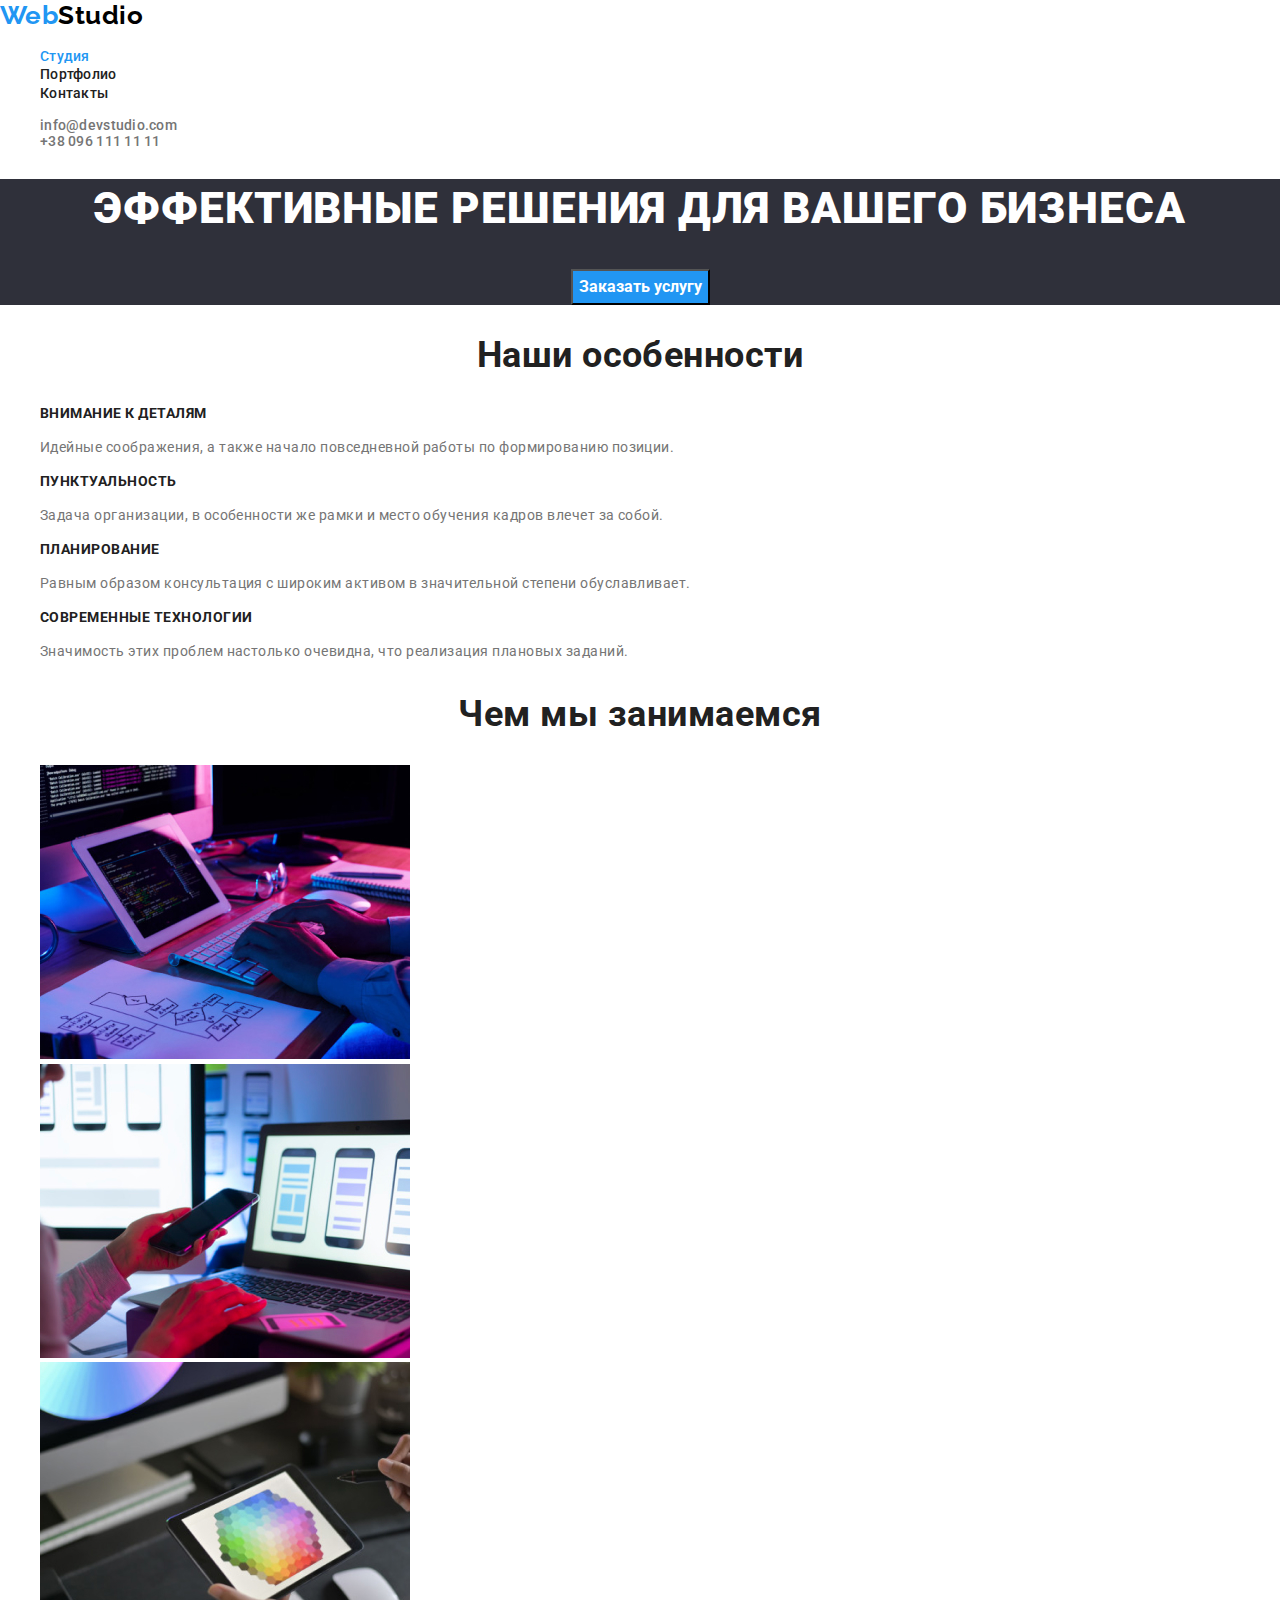
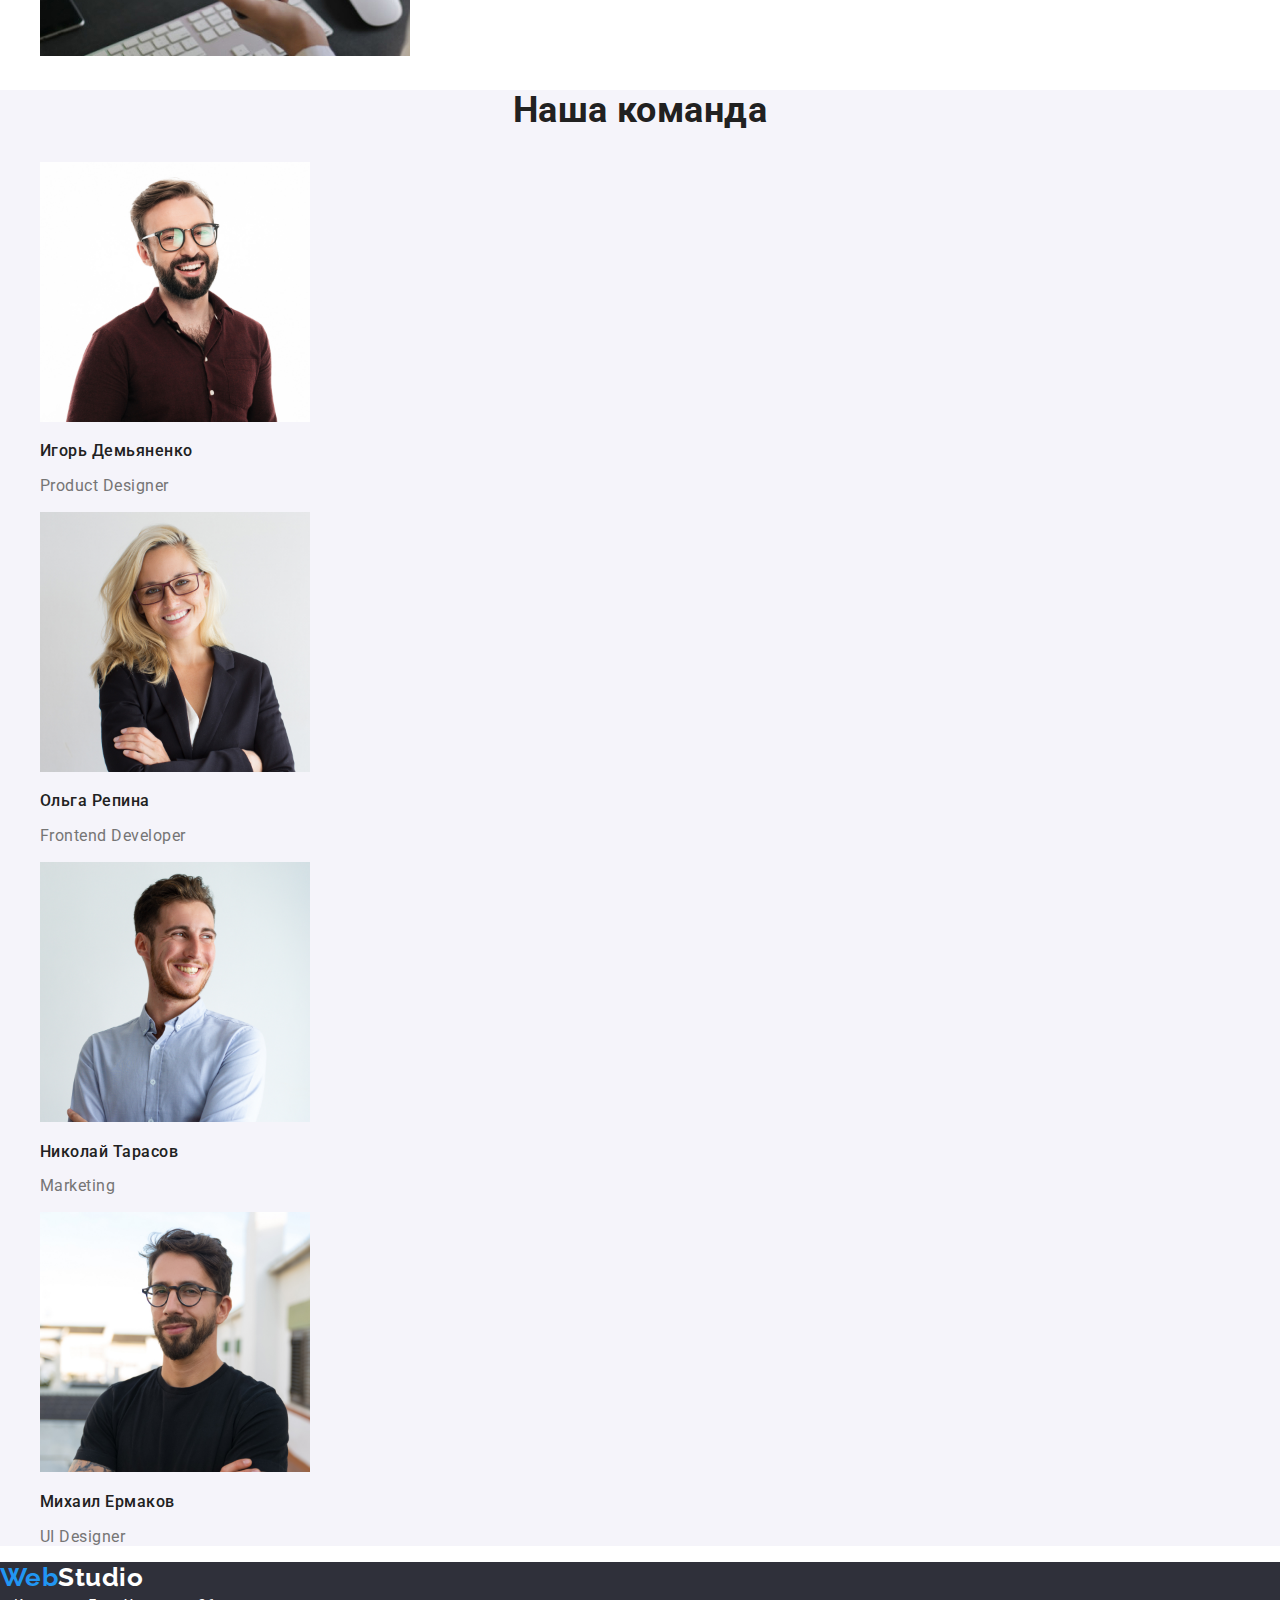
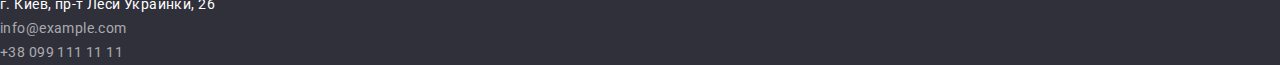
<file: index.html>
<!DOCTYPE html>
<html lang="ru">
  <head>
    <meta charset="UTF-8" />
    <meta name="viewport" content="width=device-width, initial-scale=1.0" />
    <title>Студия</title>
    <link
      href="https://fonts.googleapis.com/css2?family=Raleway:wght@700&family=Roboto:wght@400;500;700;900&display=swap"
      rel="stylesheet"
    />
    <link rel="stylesheet" href="./css/notmalize.css" />
    <link rel="stylesheet" href="./css/main.css" />
    <link rel="stylesheet" href="./css/index.css" />
  </head>
  <body>
    <!-- Шапка сайта -->
    <header>
      <nav>
        <a href="./index.html" class="logo">
          <span class="logo-web">Web</span
          ><span class="logo-studio">Studio</span>
        </a>
        <ul class="site-nav list">
          <li><a href="./index.html" class="link current">Студия</a></li>
          <li><a href="./potfolio.html" class="link">Портфолио</a></li>
          <li><a href="" class="link">Контакты</a></li>
        </ul>
      </nav>
      <div class="contacts">
        <ul class="list">
          <li>
            <a href="mailto:info@example.com" class="contacts-item"
              >info@devstudio.com</a
            >
          </li>
          <li>
            <a href="tel:+380991111111" class="contacts-item"
              >+38 096 111 11 11</a
            >
          </li>
        </ul>
      </div>
    </header>

    <main>
      <!-- Герой -->
      <section class="hero">
        <h1 class="hero-title">Эффективные решения для вашего бизнеса</h1>
        <button type="button" class="button">Заказать услугу</button>
      </section>

      <!-- Особенности -->
      <section class="section">
        <!-- Убрать заголовок в CSS -->
        <h2 class="section-title">Наши особенности</h2>
        <ul class="features-list list">
          <li>
            <h3 class="title">Внимание к деталям</h3>
            <p class="text">
              Идейные соображения, а также начало повседневной работы по
              формированию позиции.
            </p>
          </li>
          <li>
            <h3 class="title">Пунктуальность</h3>
            <p class="text">
              Задача организации, в особенности же рамки и место обучения кадров
              влечет за собой.
            </p>
          </li>
          <li>
            <h3 class="title">Планирование</h3>
            <p class="text">
              Равным образом консультация с широким активом в значительной
              степени обуславливает.
            </p>
          </li>
          <li>
            <h3 class="title">Современные технологии</h3>
            <p class="text">
              Значимость этих проблем настолько очевидна, что реализация
              плановых заданий.
            </p>
          </li>
        </ul>
      </section>

      <!-- Чем мы занимаемся -->
      <section class="section">
        <h2 class="section-title">Чем мы занимаемся</h2>
        <ul class="list">
          <li>
            <img
              src="./img/img1.jpg"
              alt="рабочий процесс программирования"
              width="370"
              height="294"
            />
          </li>
          <li>
            <img
              src="./img/img2.jpg"
              alt="Проектировние мобильных приложений"
              width="370"
              height="294"
            />
          </li>
          <li>
            <img
              src="./img/img3.jpg"
              alt="Вэб-дизайн"
              width="370"
              height="294"
            />
          </li>
        </ul>
      </section>

      <!-- Наша команда -->
      <section class="section our-team">
        <h2 class="section-title">Наша команда</h2>
        <ul class="team-list list">
          <li>
            <img
              src="./img/img-person1.jpg"
              alt="фото Игоря Демьяненко"
              width="270"
              height="260"
            />
            <h3 class="member">Игорь Демьяненко</h3>
            <p class="text">Product Designer</p>
          </li>
          <li>
            <img
              src="./img/img-person2.jpg"
              alt="фото Ольги Репиной"
              width="270"
              height="260"
            />
            <h3 class="member">Ольга Репина</h3>
            <p class="text">Frontend Developer</p>
          </li>
          <li>
            <img
              src="./img/img-person3.jpg"
              alt="Фото Николая Тарасова"
              width="270"
              height="260"
            />
            <h3 class="member">Николай Тарасов</h3>
            <p class="text">Marketing</p>
          </li>
          <li>
            <img
              src="./img/img-person4.jpg"
              alt="фото Михаила Ермакова"
              width="270"
              height="260"
            />
            <h3 class="member">Михаил Ермаков</h3>
            <p>UI Designer</p>
          </li>
        </ul>
      </section>
    </main>

    <!-- Футер -->
    <footer class="footer">
      <a href="./index.html" class="logo">
        <span class="logo-web">Web</span
        ><span class="logo-studio-footer">Studio</span>
      </a>
      <address>
        <a
          href="https://www.google.com/maps/place/%D0%B1%D1%83%D0%BB.+%D0%9B%D0%B5%D1%81%D0%B8+%D0%A3%D0%BA%D1%80%D0%B0%D0%B8%D0%BD%D0%BA%D0%B8,+26,+%D0%9A%D0%B8%D0%B5%D0%B2,+02000/@50.4265841,30.5361971,17z/data=!4m13!1m7!3m6!1s0x40d4cf0e033ecbe9:0x57a4dffefec77da0!2z0LHRg9C7LiDQm9C10YHQuCDQo9C60YDQsNC40L3QutC4LCAyNiwg0JrQuNC10LIsIDAyMDAw!3b1!8m2!3d50.4265807!4d30.5383858!3m4!1s0x40d4cf0e033ecbe9:0x57a4dffefec77da0!8m2!3d50.4265807!4d30.5383858"
          target="_blank"
          title="Поисковая система Google"
          class="address"
          >г. Киев, пр-т Леси Украинки, 26</a
        >
        <br />

        <a href="mailto:info@example.com" class="mail">info@example.com</a>
        <br />
        <a href="tel:+380991111111" class="tel">+38 099 111 11 11</a>
      </address>
    </footer>
  </body>
</html>
</file>
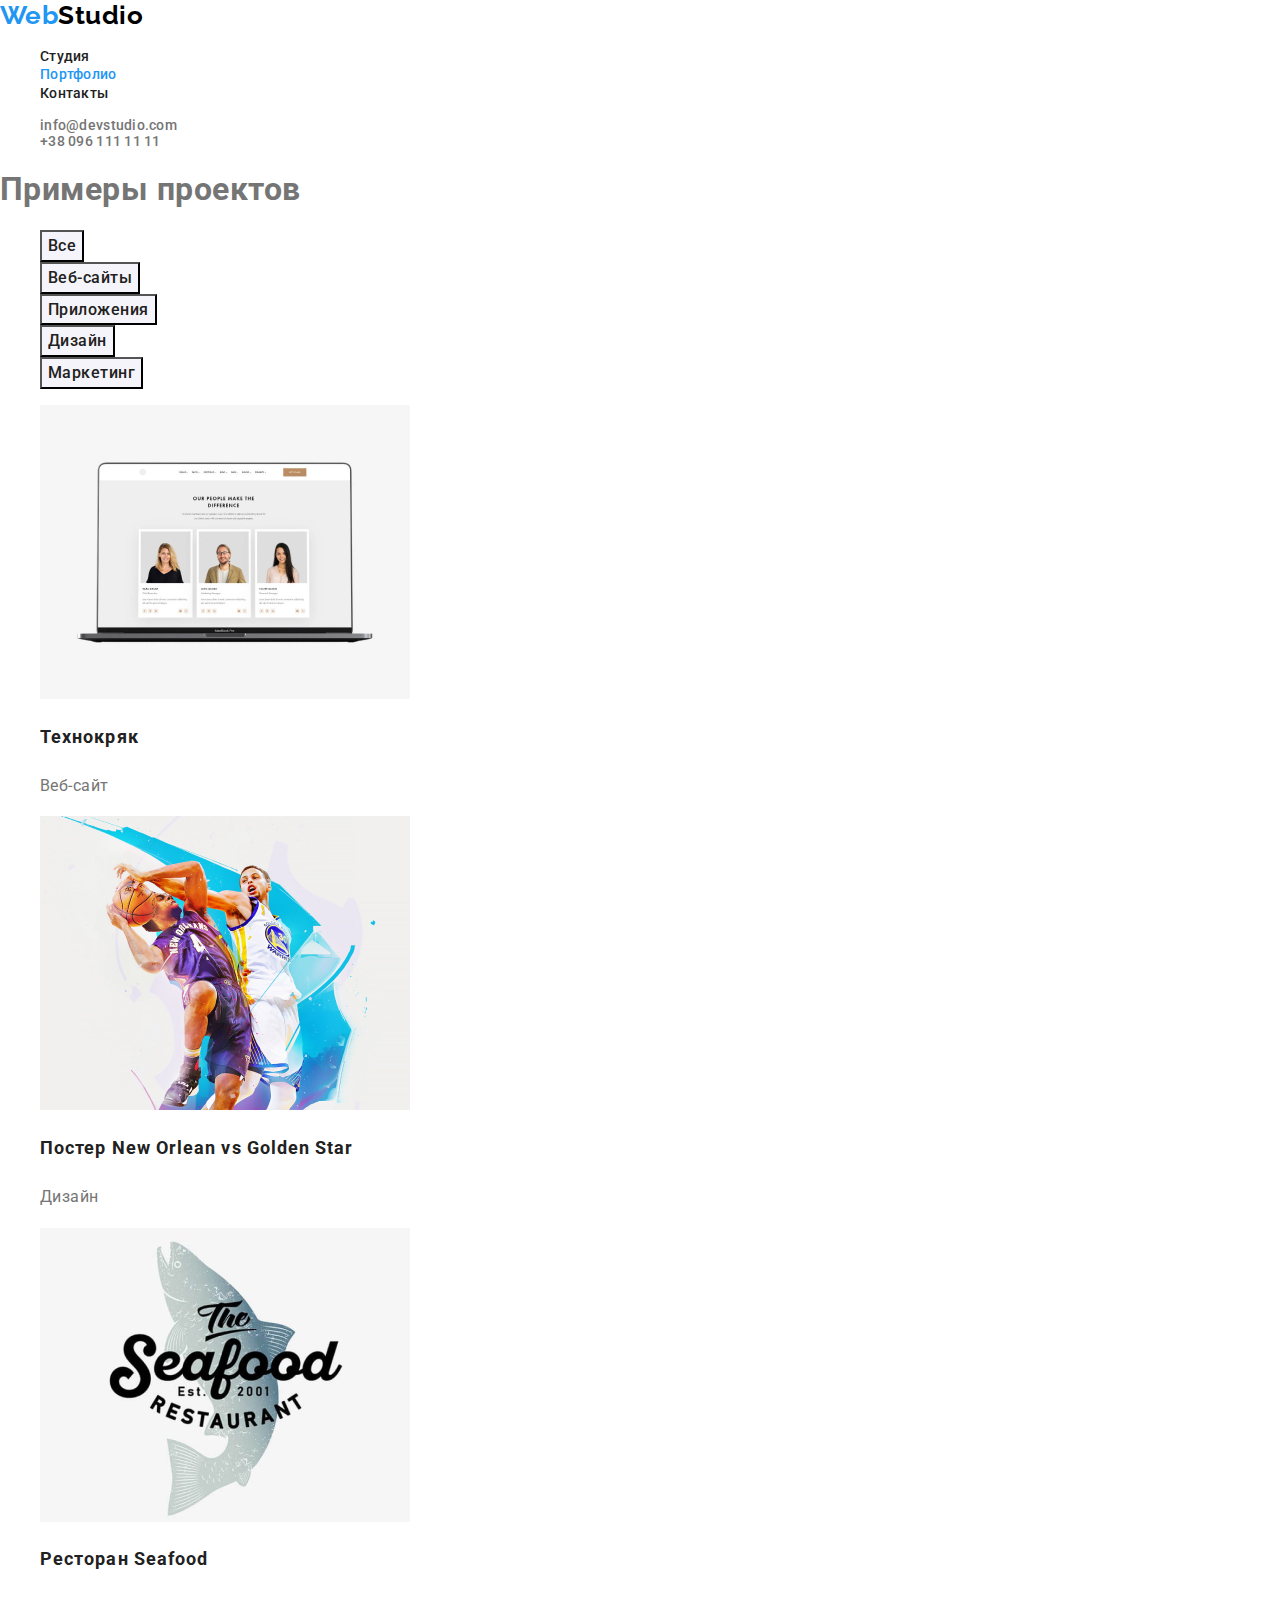
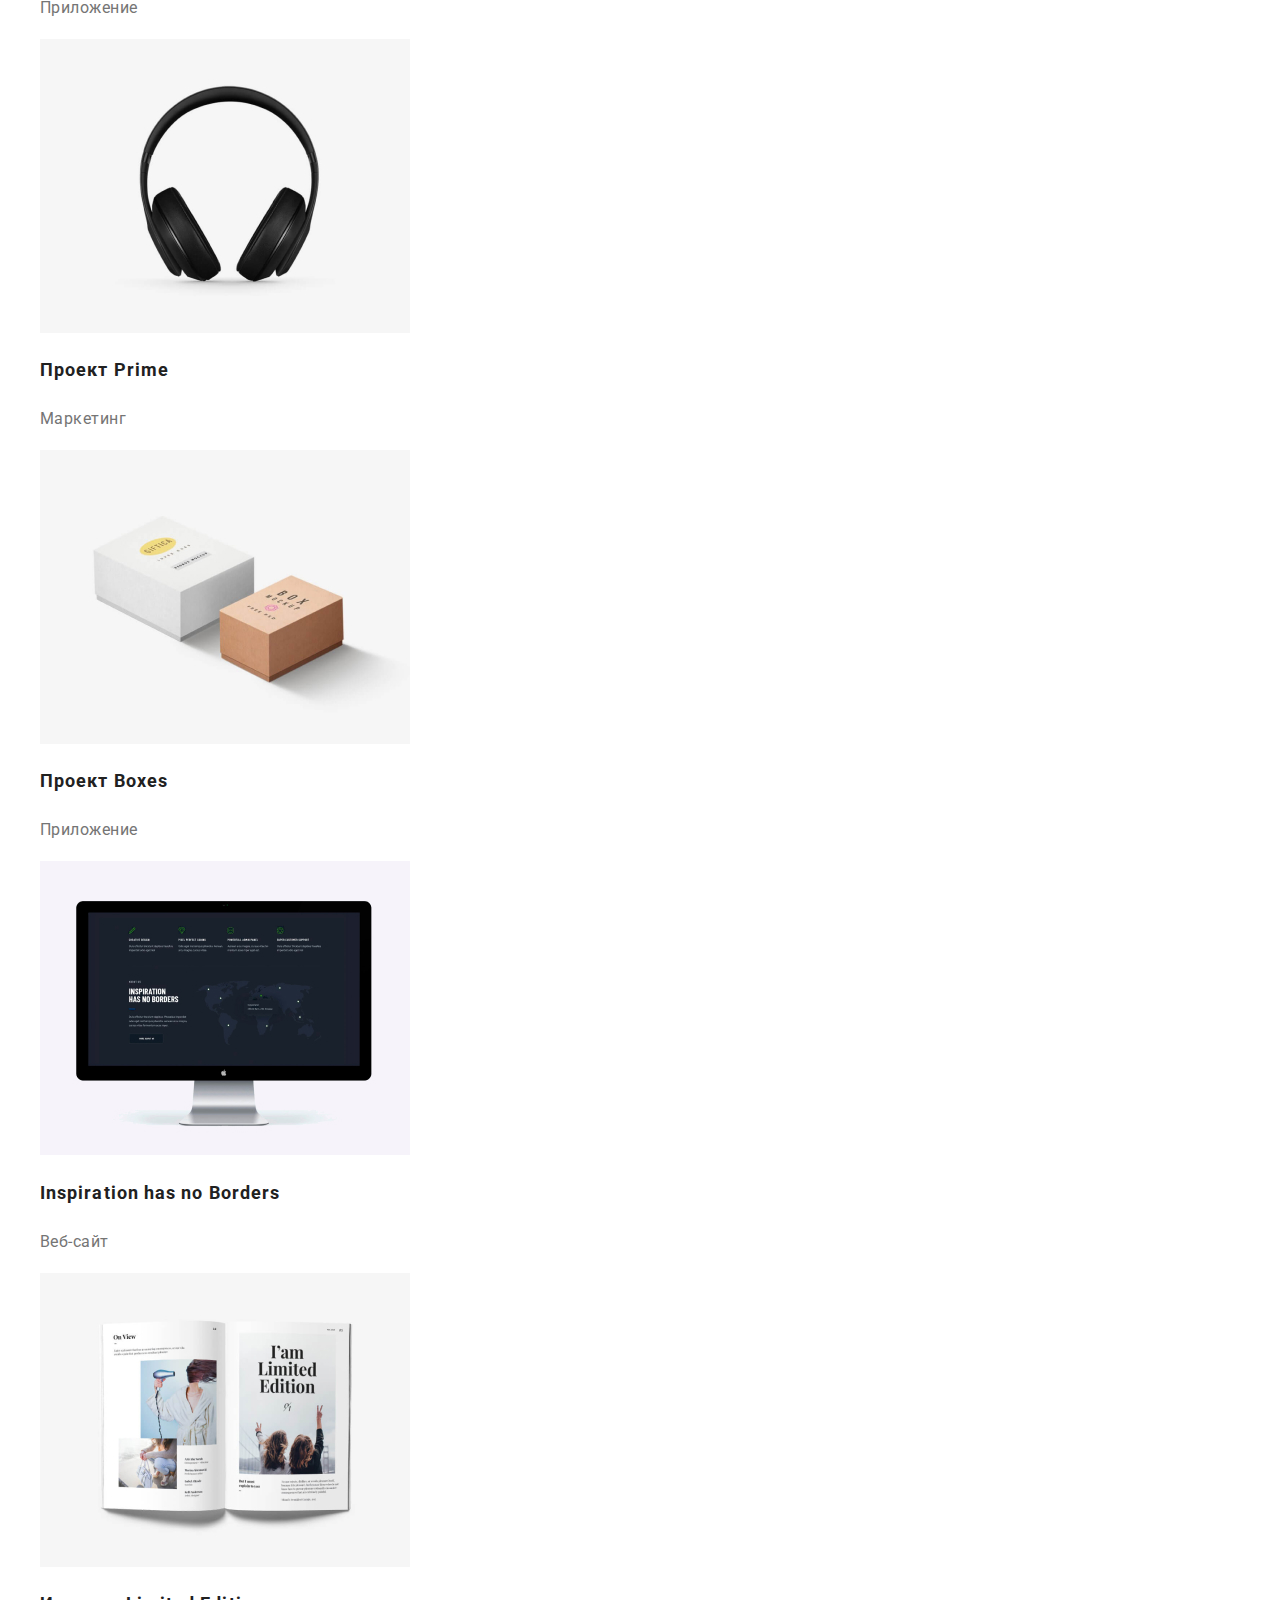
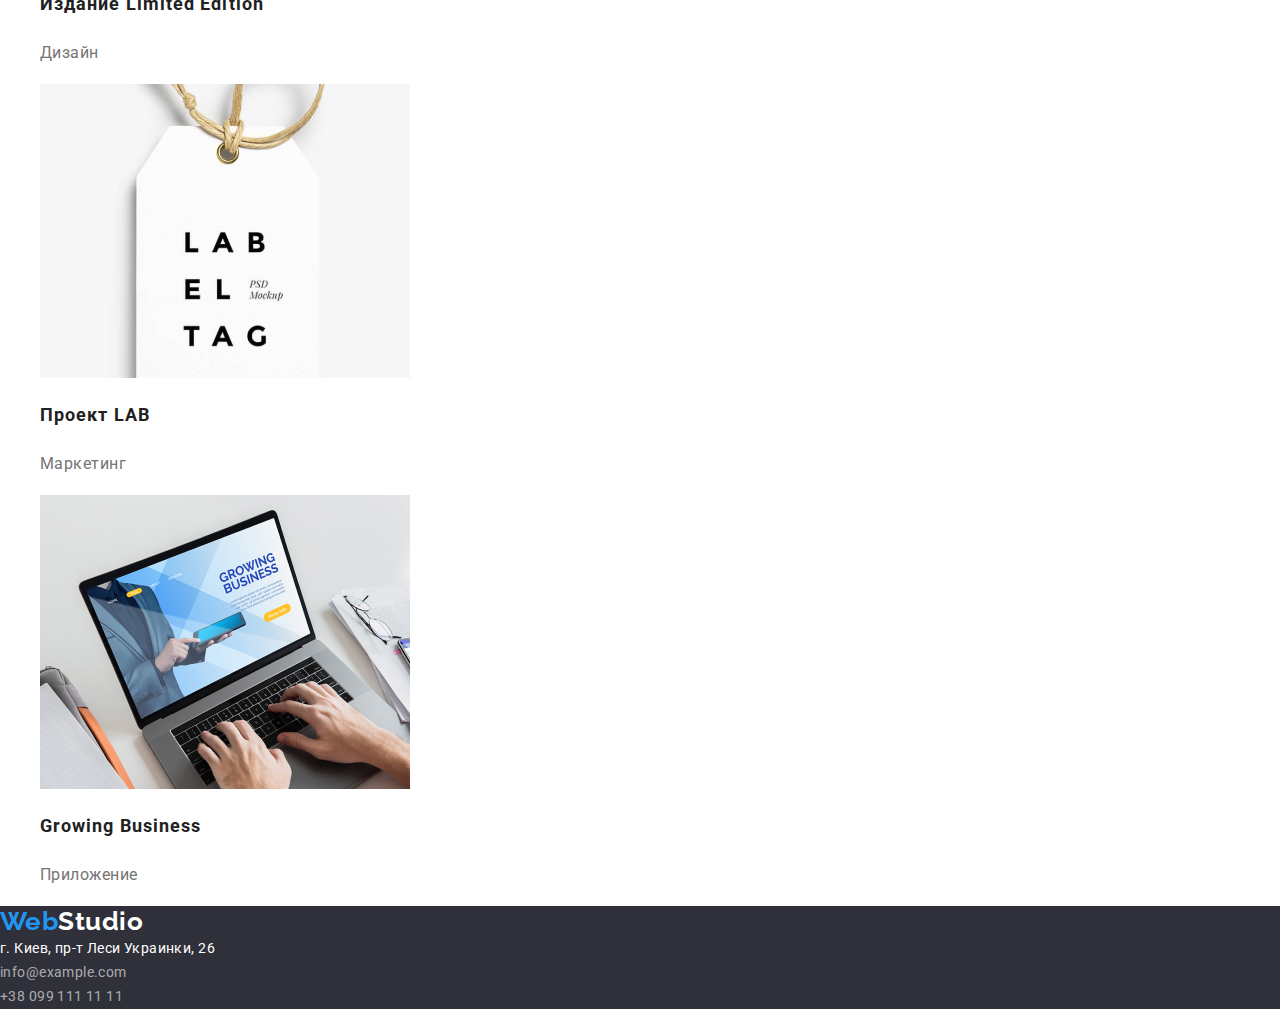
<file: potfolio.html>
<!DOCTYPE html>
<html lang="ru">
  <head>
    <meta charset="UTF-8" />
    <meta name="viewport" content="width=device-width, initial-scale=1.0" />
    <title>Портфолио</title>
    <link
      href="https://fonts.googleapis.com/css2?family=Raleway:wght@700&family=Roboto:wght@400;500;700;900&display=swap"
      rel="stylesheet"
    />
    <link rel="stylesheet" href="./css/notmalize.css" />
    <link rel="stylesheet" href="./css/main.css" />
    <link rel="stylesheet" href="./css/portfolio.css" />
  </head>

  <body>
    <!-- Шапка сайта -->
    <header>
      <nav>
        <a href="./index.html" class="logo">
          <span class="logo-web">Web</span
          ><span class="logo-studio">Studio</span>
        </a>
        <ul class="site-nav list">
          <li><a href="./index.html" class="link">Студия</a></li>
          <li><a href="./potfolio.html" class="link current">Портфолио</a></li>
          <li><a href="" class="link">Контакты</a></li>
        </ul>
      </nav>
      <div class="contacts">
        <ul class="list">
          <li>
            <a href="mailto:info@example.com" class="contacts-item"
              >info@devstudio.com</a
            >
          </li>
          <li>
            <a href="tel:+380991111111" class="contacts-item"
              >+38 096 111 11 11</a
            >
          </li>
        </ul>
      </div>
    </header>

    <!-- Главное -->
    <main>
      <section class="section">
        <!-- Спрятать заголовок в CSS -->
        <h1>Примеры проектов</h1>
        <ul class="list">
          <li>
            <button type="button" class="filter-items">Все</button>
          </li>
          <li>
            <button type="button" class="filter-items">Веб-сайты</button>
          </li>
          <li>
            <button type="button" class="filter-items">Приложения</button>
          </li>
          <li>
            <button type="button" class="filter-items">Дизайн</button>
          </li>
          <li>
            <button type="button" class="filter-items">Маркетинг</button>
          </li>
        </ul>
        <ul class="list">
          <li>
            <a class="project-link" href="">
              <img
                src="./img/img-project1.jpg"
                alt="макет проекта веб-сайта"
                width="370"
                height="294"
              />
              <h2 class="section-title">Технокряк</h2>
              <p class="text">Веб-сайт</p></a
            >
          </li>
          <li>
            <a class="project-link" href="">
              <img
                src="./img/img-project2.jpg"
                alt="макет дизайна постера"
                width="370"
                height="294"
              />
              <h2 class="section-title">Постер New Orlean vs Golden Star</h2>
              <p class="text">Дизайн</p></a
            >
          </li>
          <li>
            <a class="project-link" href="">
              <img
                src="./img/img-project3.jpg"
                alt="макет приложения ресторана"
                width="370"
                height="294"
              />
              <h2 class="section-title">Ресторан Seafood</h2>
              <p class="text">Приложение</p></a
            >
          </li>
          <li>
            <a class="project-link" href="">
              <img
                src="./img/img-project4.jpg"
                alt="макет продвижения проекта прайм"
                width="370"
                height="294"
              />
              <h2 class="section-title">Проект Prime</h2>
              <p class="text">Маркетинг</p></a
            >
          </li>
          <li>
            <a class="project-link" href="">
              <img
                src="./img/img-project5.jpg"
                alt="макет приложения"
                width="370"
                height="294"
              />
              <h2 class="section-title">Проект Boxes</h2>
              <p class="text">Приложение</p></a
            >
          </li>
          <li>
            <a class="project-link" href="">
              <img
                src="./img/img-project6.jpg"
                alt="макет веб-сайта"
                width="370"
                height="294"
              />
              <h2 lang="en" class="section-title">
                Inspiration has no Borders
              </h2>
              <p class="text">Веб-сайт</p></a
            >
          </li>
          <li>
            <a class="project-link" href="">
              <img
                src="./img/img-project7.jpg"
                alt="макет дизайна к изданию"
                width="370"
                height="294"
              />
              <h2 class="section-title">
                Издание <span lang="en">Limited Edition</span>
              </h2>
              <p class="text">Дизайн</p></a
            >
          </li>
          <li>
            <a class="project-link" href="">
              <img
                src="./img/img-project8.jpg"
                alt="макет продвижения проекта"
                width="370"
                height="294"
              />
              <h2 class="section-title">Проект <span lang="en">LAB</span></h2>
              <p class="text">Маркетинг</p></a
            >
          </li>
          <li>
            <a class="project-link" href="">
              <img
                src="./img/img-project9.jpg"
                alt="макет приложения"
                width="370"
                height="294"
              />
              <h2 lang="en" class="section-title">Growing Business</h2>
              <p class="text">Приложение</p></a
            >
          </li>
        </ul>
      </section>
    </main>

    <!-- Футер -->
    <footer class="footer">
      <a href="./index.html" class="logo">
        <span class="logo-web">Web</span
        ><span class="logo-studio-footer">Studio</span>
      </a>
      <address>
        <a
          href="https://www.google.com/maps/place/%D0%B1%D1%83%D0%BB.+%D0%9B%D0%B5%D1%81%D0%B8+%D0%A3%D0%BA%D1%80%D0%B0%D0%B8%D0%BD%D0%BA%D0%B8,+26,+%D0%9A%D0%B8%D0%B5%D0%B2,+02000/@50.4265841,30.5361971,17z/data=!4m13!1m7!3m6!1s0x40d4cf0e033ecbe9:0x57a4dffefec77da0!2z0LHRg9C7LiDQm9C10YHQuCDQo9C60YDQsNC40L3QutC4LCAyNiwg0JrQuNC10LIsIDAyMDAw!3b1!8m2!3d50.4265807!4d30.5383858!3m4!1s0x40d4cf0e033ecbe9:0x57a4dffefec77da0!8m2!3d50.4265807!4d30.5383858"
          target="_blank"
          title="Поисковая система Google"
          class="address"
          >г. Киев, пр-т Леси Украинки, 26</a
        >
        <br />

        <a href="mailto:info@example.com" class="mail">info@example.com</a>
        <br />
        <a href="tel:+380991111111" class="tel">+38 099 111 11 11</a>
      </address>
    </footer>
  </body>
</html>
</file>
<file: css/main.css>
:root {
  --main-text-color: #757575;
  --title-text-color: #212121;
  --hover-text-color: #2196f3;
  --second-white-color: rgba(255, 255, 255, 0.6);
  --main-white-color: #ffffff;
  --second-bg-color: #2f303a;
  --third-bg-color: #f5f4fa;
}

body {
  color: #757575;
  background: var(--main-white-color);
  font-family: Roboto, sans-serif;
  letter-spacing: 0.03em;
}

/* класс-утилита */
.list {
  list-style: none;
}

/* Шапка */

/* logo */
.logo {
  font-weight: 700;
  font-size: 26px;
  line-height: 1.19;
  text-decoration: none;
}

.logo-web {
  color: var(--hover-text-color);
  font-family: Raleway, sans-serif;
}

.logo-studio {
  color: #000000;
  font-family: Raleway, sans-serif;
}

/* навигация */
.site-nav .link {
  color: var(--title-text-color);
  font-weight: 500;
  font-size: 14px;
  line-height: 1.14;
  letter-spacing: 0.02em;
  text-decoration: none;
}

.site-nav .link.current {
  color: var(--hover-text-color);
}

.site-nav .link:hover,
.site-nav .link:focus {
  color: var(--hover-text-color);
}

.contacts {
  font-weight: 500;
  font-size: 14px;
  line-height: 1.14;
  letter-spacing: 0.02em;
}

.contacts-item {
  color: var(--main-text-color);
  text-decoration: none;
}

.contacts-item:hover,
.contacts-item:focus {
  color: var(--hover-text-color);
}

/* Футер */
.footer {
  background-color: var(--second-bg-color);
}

address {
  font-style: normal;
}

.logo-studio-footer {
  color: var(--main-white-color);
  font-family: Raleway, sans-serif;
}

.footer .address {
  color: var(--main-white-color);
  text-decoration: none;
  font-size: 14px;
  line-height: 1.71;
  letter-spacing: 0.03em;
}

.footer .mail {
  color: var(--second-white-color);
  text-decoration: none;
  font-size: 14px;
  line-height: 1.71;
  letter-spacing: 0.03em;
}

.footer .tel {
  color: var(--second-white-color);
  text-decoration: none;
  font-size: 14px;
  line-height: 1.71;
  letter-spacing: 0.03em;
}
</file>
<file: css/index.css>
/* секции */

.section-title {
  color: var(--title-text-color);
}

/* Герой */

.hero {
  background-color: var(--second-bg-color);
  text-align: center;
  letter-spacing: 0.06em;
}

.hero-title {
  color: var(--main-white-color);
  font-weight: 900;
  font-size: 44px;
  line-height: 1.36;
  text-transform: uppercase;
}

.button {
  color: var(--main-white-color);
  background-color: var(--hover-text-color);
  font-family: inherit;
  font-weight: 700;
  font-size: 16px;
  line-height: 1.87;
}

.section-title {
  font-weight: 700;
  font-size: 36px;
  line-height: 1.16;
  text-align: center;
}

/* Особенности */

.features-list .title {
  color: var(--title-text-color);
  font-weight: 700;
  font-size: 14px;
  line-height: 1.14;
  text-transform: uppercase;
}

.features-list .text {
  font-size: 14px;
  line-height: 1.71;
}

/* Чем мы занимаемся */

/* Наша команда */

.our-team {
  background-color: var(--third-bg-color);
}

.member {
  font-weight: 500;
  font-size: 16px;
  line-height: 1.18;
}

.team-list .member {
  color: var(--title-text-color);
}

.our-team .text {
  font-size: 16px;
  line-height: 1.18;
}
</file>
<file: css/portfolio.css>
.section-title {
  color: var(--title-text-color);
  font-weight: 700;
  font-size: 18px;
  line-height: 2;
  letter-spacing: 0.06em;
}

.filter-items:hover,
.filter-items:focus {
  color: var(--main-white-color);
  background-color: var(--hover-text-color);
}

/* Кнопки */

.filter-items {
  color: var(--title-text-color);
  background-color: #f5f4fa;
  font-family: inherit;
  font-weight: 500;
  font-size: 16px;
  line-height: 1.62;
  letter-spacing: 0.03em;
}

.project-link {
  text-decoration: none;
}

.text {
  color: var(--main-text-color);
  font-size: 16px;
  line-height: 1.87;
}
</file>
<file: css/notmalize.css>
/*! modern-normalize v0.7.0 | MIT License | https://github.com/sindresorhus/modern-normalize */

/*
Document
========
*/

/**
Use a better box model (opinionated).
*/

*,
*::before,
*::after {
  box-sizing: border-box;
}

/**
Use a more readable tab size (opinionated).
*/

:root {
  -moz-tab-size: 4;
  tab-size: 4;
}

/**
1. Correct the line height in all browsers.
2. Prevent adjustments of font size after orientation changes in iOS.
*/

html {
  line-height: 1.15; /* 1 */
  -webkit-text-size-adjust: 100%; /* 2 */
}

/*
Sections
========
*/

/**
Remove the margin in all browsers.
*/

body {
  margin: 0;
}

/**
Improve consistency of default fonts in all browsers. (https://github.com/sindresorhus/modern-normalize/issues/3)
*/

body {
  font-family: system-ui, -apple-system,
    /* Firefox supports this but not yet `system-ui` */ "Segoe UI", Roboto,
    Helvetica, Arial, sans-serif, "Apple Color Emoji", "Segoe UI Emoji";
}

/*
Grouping content
================
*/

/**
Add the correct height in Firefox.
*/

hr {
  height: 0;
}

/*
Text-level semantics
====================
*/

/**
Add the correct text decoration in Chrome, Edge, and Safari.
*/

abbr[title] {
  text-decoration: underline dotted;
}

/**
Add the correct font weight in Edge and Safari.
*/

b,
strong {
  font-weight: bolder;
}

/**
1. Improve consistency of default fonts in all browsers. (https://github.com/sindresorhus/modern-normalize/issues/3)
2. Correct the odd 'em' font sizing in all browsers.
*/

code,
kbd,
samp,
pre {
  font-family: ui-monospace, SFMono-Regular, Consolas, "Liberation Mono", Menlo,
    monospace; /* 1 */
  font-size: 1em; /* 2 */
}

/**
Add the correct font size in all browsers.
*/

small {
  font-size: 80%;
}

/**
Prevent 'sub' and 'sup' elements from affecting the line height in all browsers.
*/

sub,
sup {
  font-size: 75%;
  line-height: 0;
  position: relative;
  vertical-align: baseline;
}

sub {
  bottom: -0.25em;
}

sup {
  top: -0.5em;
}

/*
Forms
=====
*/

/**
1. Change the font styles in all browsers.
2. Remove the margin in Firefox and Safari.
*/

button,
input,
optgroup,
select,
textarea {
  font-family: inherit; /* 1 */
  font-size: 100%; /* 1 */
  line-height: 1.15; /* 1 */
  margin: 0; /* 2 */
}

/**
Remove the inheritance of text transform in Edge and Firefox.
1. Remove the inheritance of text transform in Firefox.
*/

button,
select {
  /* 1 */
  text-transform: none;
}

/**
Correct the inability to style clickable types in iOS and Safari.
*/

button,
[type="button"],
[type="reset"],
[type="submit"] {
  -webkit-appearance: button;
}

/**
Remove the inner border and padding in Firefox.
*/

button::-moz-focus-inner,
[type="button"]::-moz-focus-inner,
[type="reset"]::-moz-focus-inner,
[type="submit"]::-moz-focus-inner {
  border-style: none;
  padding: 0;
}

/**
Restore the focus styles unset by the previous rule.
*/

button:-moz-focusring,
[type="button"]:-moz-focusring,
[type="reset"]:-moz-focusring,
[type="submit"]:-moz-focusring {
  outline: 1px dotted ButtonText;
}

/**
Remove the padding so developers are not caught out when they zero out 'fieldset' elements in all browsers.
*/

legend {
  padding: 0;
}

/**
Add the correct vertical alignment in Chrome and Firefox.
*/

progress {
  vertical-align: baseline;
}

/**
Correct the cursor style of increment and decrement buttons in Safari.
*/

[type="number"]::-webkit-inner-spin-button,
[type="number"]::-webkit-outer-spin-button {
  height: auto;
}

/**
1. Correct the odd appearance in Chrome and Safari.
2. Correct the outline style in Safari.
*/

[type="search"] {
  -webkit-appearance: textfield; /* 1 */
  outline-offset: -2px; /* 2 */
}

/**
Remove the inner padding in Chrome and Safari on macOS.
*/

[type="search"]::-webkit-search-decoration {
  -webkit-appearance: none;
}

/**
1. Correct the inability to style clickable types in iOS and Safari.
2. Change font properties to 'inherit' in Safari.
*/

::-webkit-file-upload-button {
  -webkit-appearance: button; /* 1 */
  font: inherit; /* 2 */
}

/*
Interactive
===========
*/

/*
Add the correct display in Chrome and Safari.
*/

summary {
  display: list-item;
}
</file>
